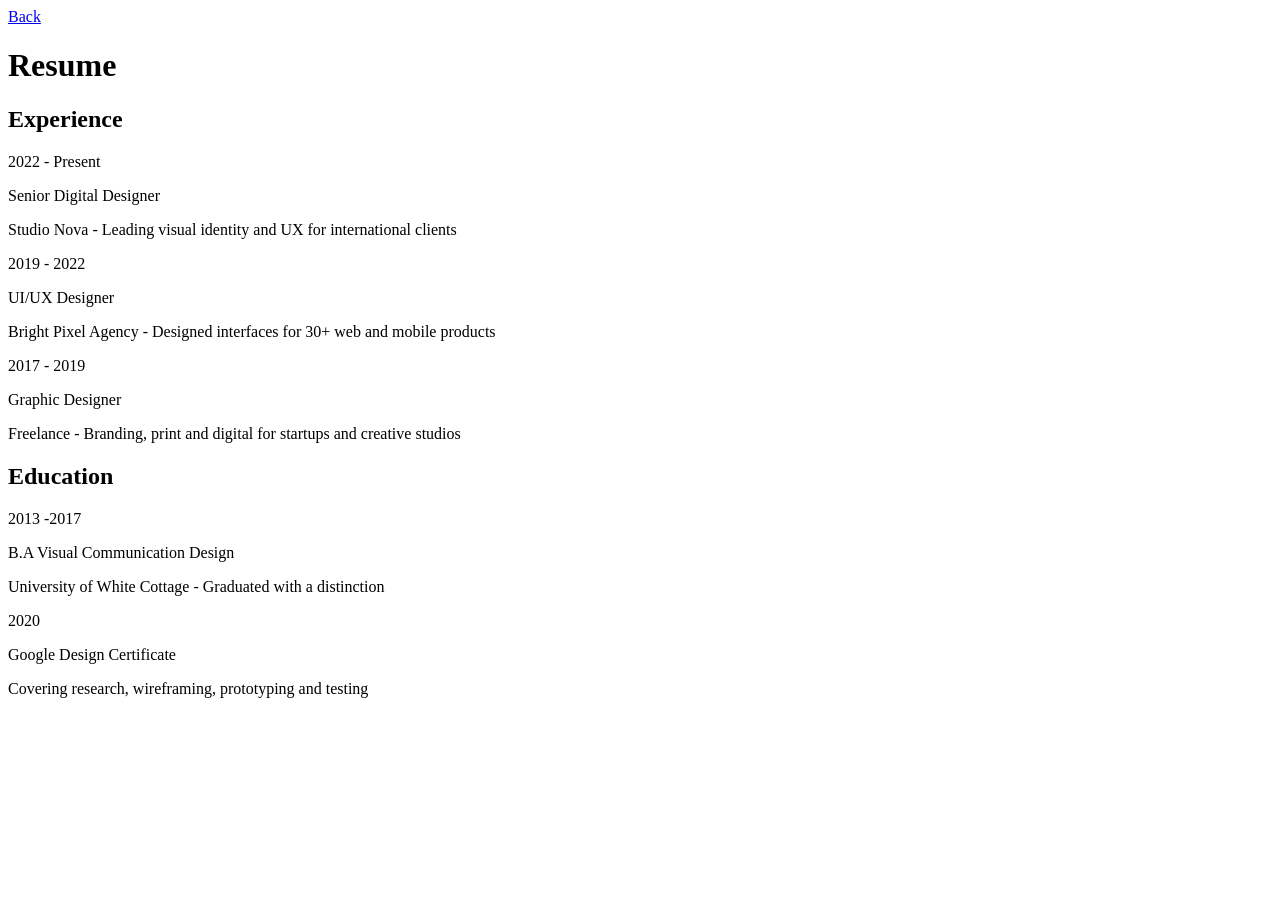
<file: html/resume.html>
<!DOCTYPE html>
<html lang="en">
<head>
    <meta charset="UTF-8">
    <meta name="viewport" content="width=device-width, initial-scale=1.0">
    <title>Resume</title>
</head>
<link rel="stylesheet" href="C:\Users\HP\Penguini\css\resume.css">
<body>
    <a class ="back" href="index.html"> Back</a>
    <h1>Resume</h1>
    <h2 class="ed">Experience</h2>


    <div class="item">
        <p class="date">2022 - Present</p>
        <p class="title"> Senior Digital Designer</p>
        <p class="par"> Studio Nova - Leading visual identity and UX for international clients</p>
    </div>

    <div class="item">
        <p class="date">2019 - 2022</p>
        <p class="title"> UI/UX Designer</p>
        <p class="par"> Bright Pixel Agency - Designed interfaces for 30+ web and mobile products</p>
    </div>

    <div class="item">
        <p class="date">2017 - 2019</p>
        <p class="title"> Graphic Designer</p>
        <p class="par"> Freelance - Branding, print and digital for startups and creative studios</p>
    </div>

    <h2>Education</h2>
    <div class="item">
        <p class="date">2013 -2017</p>
        <p class="title"> B.A Visual Communication Design</p>
        <p class="par"> University of White Cottage - Graduated with a distinction</p>
    </div>

    <div class="item">
        <p class="date">2020</p>
        <p class="title"> Google Design Certificate</p>
        <p class="par">Covering research, wireframing, prototyping and testing</p>
    </div>


</body>
</html>
</file>
